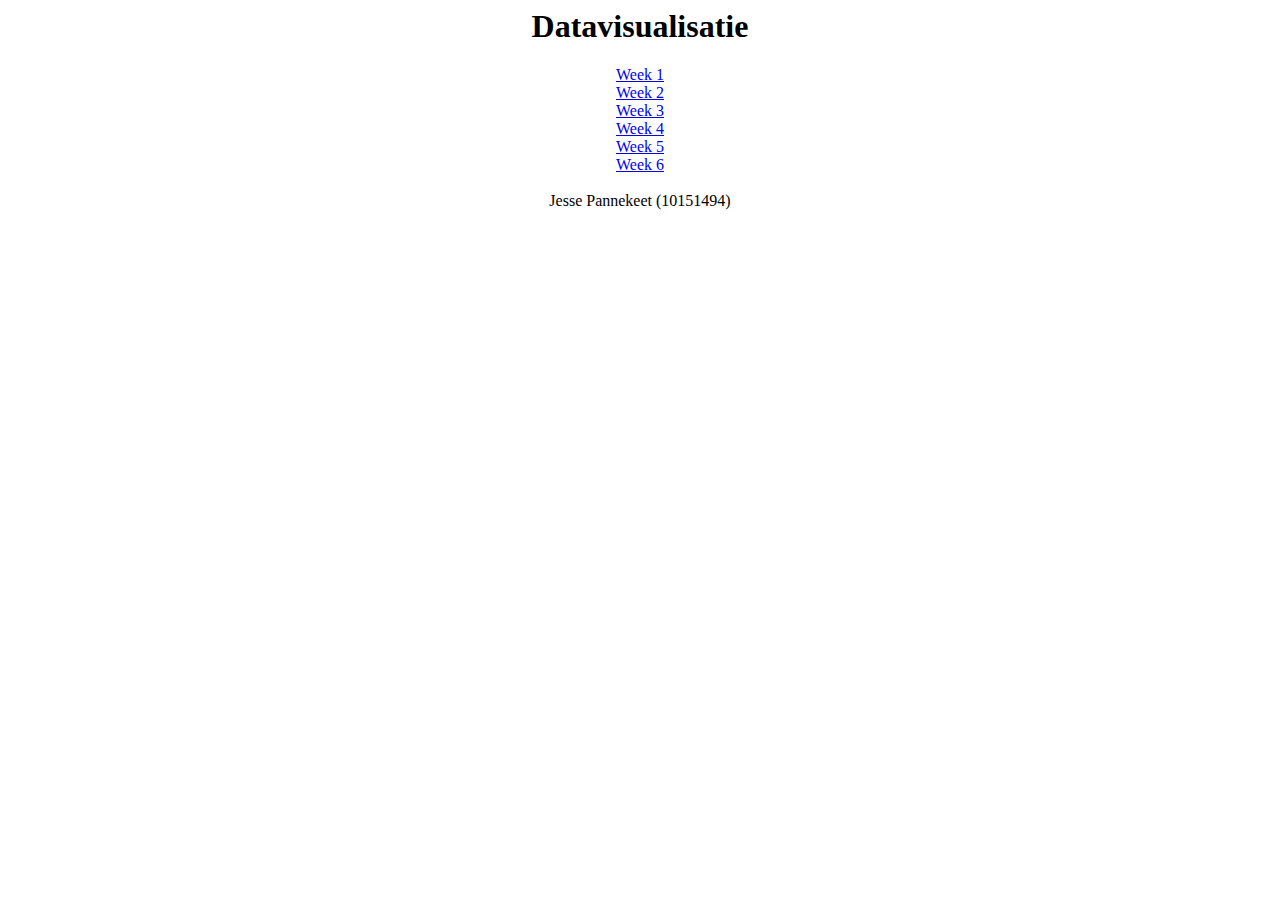
<file: index.html>
<title>Datavisualisatie</title>

  <body style="text-align: center;">
    <h1>Datavisualisatie</h1>

    <a href=https://github.com/Djenzenpan/Datavisualisatie/tree/master/Homework/Week_1/>Week 1</a></br>

    <a href=https://github.com/Djenzenpan/Datavisualisatie/tree/master/Homework/Week_2>Week 2</a></br>

    <a href=https://djenzenpan.github.io/Datavisualisatie/Homework/Week_3/page.html>Week 3</a></br>

    <a href=https://djenzenpan.github.io/Datavisualisatie/Homework/Week_4/page.html>Week 4</a></br>

    <a href=https://djenzenpan.github.io/Datavisualisatie/Homework/week_5/page.html>Week 5</a></br>

    <a href=https://djenzenpan.github.io/Datavisualisatie/Homework/Week_6/page.html>Week 6</a></br>

    <br>Jesse Pannekeet (10151494)</br>
  </body>
</file>
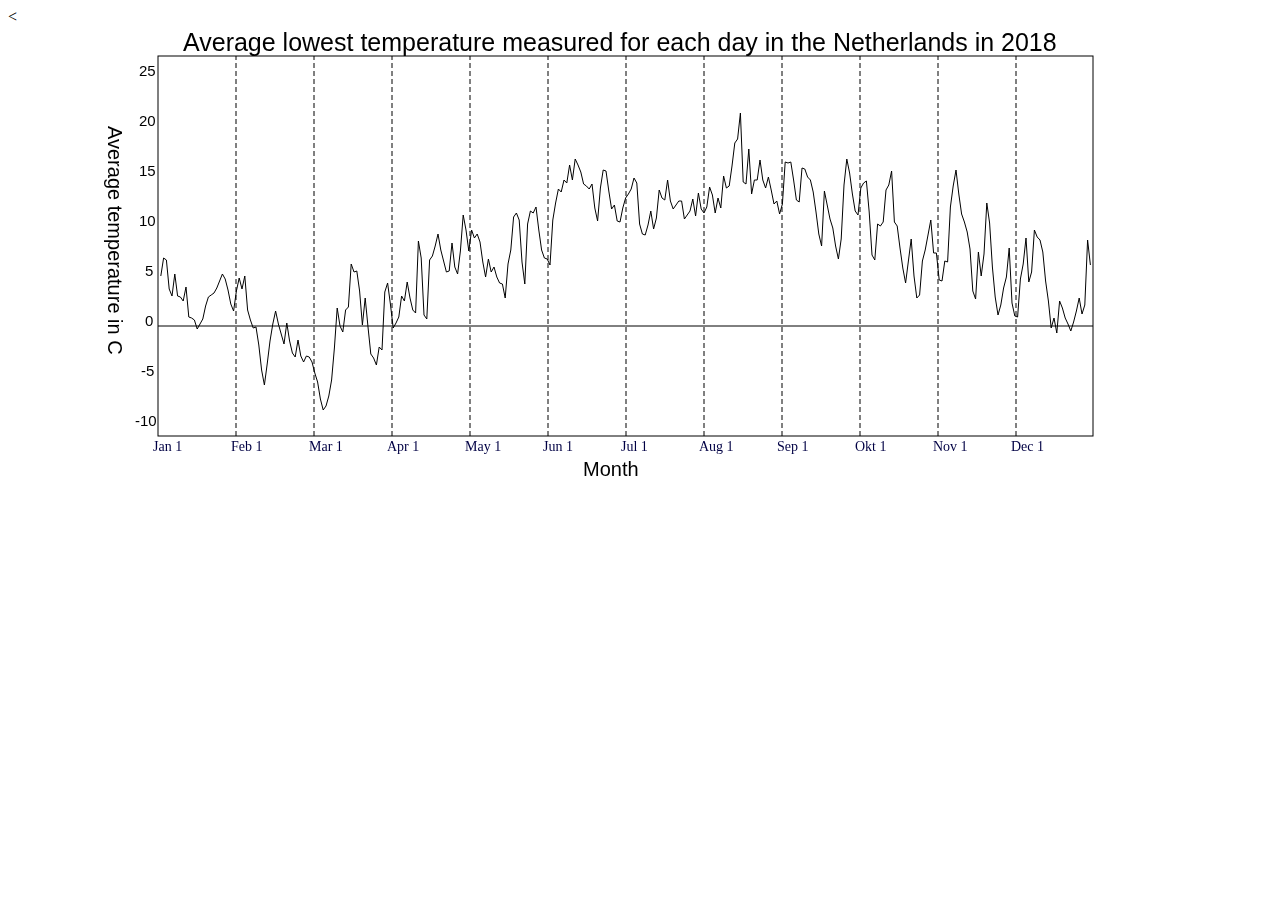
<file: Homework/Week 3/page.html>
<!DOCTYPE html>

<!--Average lowest temperature measured for each day in the Netherlands in 2018-->
<!--Jesse Pannekeet-->
<!--10151494-->
<html lang="en" dir="ltr">
  <head>
    <meta charset="utf-8">
    <<title>Data representation</title>
  </head>
  <body>
    <canvas id="graph" width="1300" height="450"></canvas>
    <script src="script.js"></script>
  </body>
</html>
</file>
